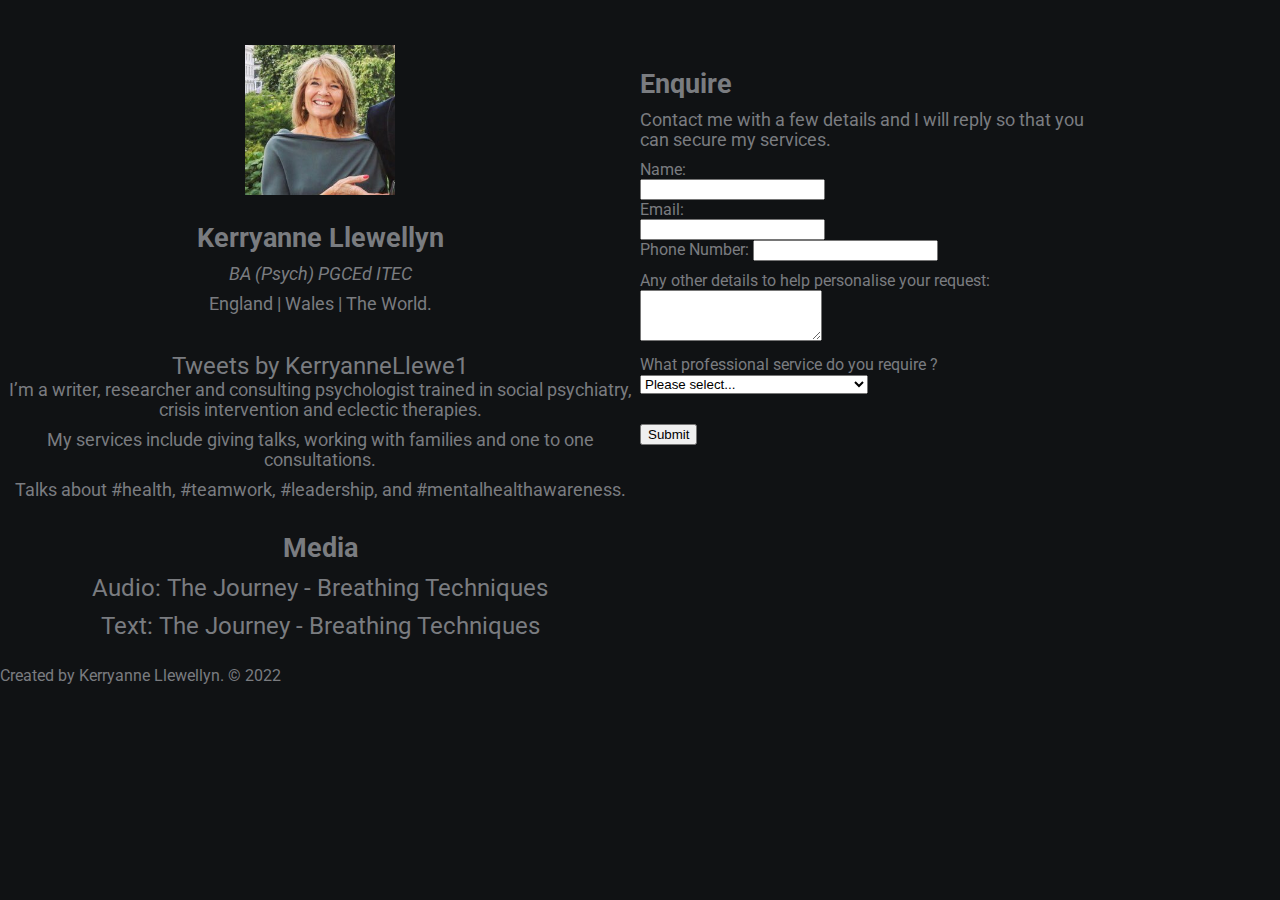
<file: index.html>
<!DOCTYPE html>
<html lang="en">
<head>
    <meta charset="UTF-8">
    <meta name="viewport" content="width=device-width, initial-scale=1.0">
    <meta http-equiv="X-UA-Compatible" content="ie=edge">
    <link rel="stylesheet" href="https://use.fontawesome.com/releases/v5.4.1/css/all.css" integrity="sha384-5sAR7xN1Nv6T6+dT2mhtzEpVJvfS3NScPQTrOxhwjIuvcA67KV2R5Jz6kr4abQsz" crossorigin="anonymous">
    <link rel="stylesheet" href="style.css">
    <link rel="stylesheet" href="https://cdn.jsdelivr.net/npm/bootstrap@5.1.3/dist/css/bootstrap.min.css" integrity="sha384-1BmE4kWBq78iYhFldvKuhfTAU6auU8tT94WrHftjDbrCEXSU1oBoqyl2QvZ6jIW3" crossorigin="anonymous">
    <title>Kerryanne Llewellyn</title>
</head>
<body>
    <div class="grid-2">
        <div class="section-1">
            <img src="kerryanne.jpg" alt="Kerryanne Llewellyn" width="150" height="150">
            <h2>Kerryanne Llewellyn</h2>
            <i><p>BA (Psych) PGCEd ITEC</p></i>
            <p>England | Wales | The World.</p>
            <a href="https://twitter.com/KerryanneLlewe1"><i class="fab fa-twitter"></i></a>
            <a href="https://www.linkedin.com/in/kerryanne-llewellyn-256a21b4/"><i class="fab fa-linkedin"></i></a>
            <a href="https://www.instagram.com/kerryannellewellyn/"><i class="fab fa-instagram"></i></a>
            <br> 
            <a class="twitter-timeline" data-width="250" data-height="200" href="https://twitter.com/KerryanneLlewe1?ref_src=twsrc%5Etfw">Tweets by KerryanneLlewe1</a> <script async src="https://platform.twitter.com/widgets.js" charset="utf-8"></script>
            <br>          
            <p>I’m a writer, researcher and consulting psychologist trained in social psychiatry, crisis intervention and eclectic therapies.</p>
            <p>My services include giving talks, working with families and one to one consultations.</p>
            
             <!--p>I was granted lifetime membership of the <a href="https://www.millenniumfellows.org/" >Millenium Awards Fellowship</a> from 2004
                 in recognition of setting up crisis intervention self-help groups in Swansea, Wales.</p-->

            <p>Talks about #health, #teamwork, #leadership, and #mentalhealthawareness.</p>
            <h2>Media</h2>
            <p><a href="https://soundcloud.com/user-694737364-518467920/the-journey-breathing-techniques" target="_blank">Audio: The Journey - Breathing Techniques</a>
            </p><p><a href="https://kerryannellewellyn.netlify.app/thejourneybreathingtechniques" target="_blank">Text: The Journey - Breathing Techniques</a>
               </p>
        </div>
        <div class="section-2">                  
            <h2>Enquire</h2>
                <p>Contact me with a few details and I will reply so that you can secure my services.</p>
<form method="POST" name="contact" data-netlify-recaptcha="true" data-netlify="true">

    <div class="form-group">
    <label for="name">Name: </label><br>
 <input class="form-control" name="name" required="" type="text">
  </div>
  
    <div class="form-group">
<label for="email">Email: </label><br>
<input class="form-control" name="email" required="" type="email">
   </div>
 
    <div class="form-group">
     <label for="mobile">Phone Number: </label> 
<input class="form-control" name="mobile" pattern="^\s*\(?(020[7,8]{1}\)?[ ]?[1-9]{1}[0-9{2}[ ]?[0-9]{4})|(0[1-8]{1}[0-9]{3}\)?[ ]?[1-9]{1}[0-9]{2}[ ]?[0-9]{3})\s*$" type="tel"></p>
  </div>
  
   <div class="form-group">
    <label for="otherdetails">Any other details to help personalise your request:</label>
<textarea class="form-control" name="otherdetails" rows="3"></textarea>
  </div>
   <p>     
   <div class="form-group">
  <label for="howfound">What professional service do you require ?</label>
<select class="form-control" name="servicerequired">
    <option value="selectone">Please select...</option>
<option value="talks">Giving a talk</option>
<option value="consultation">Family or One to One Consultation</option>
  </select>
    </div>
     </p>
     <p>
     <div data-netlify-recaptcha="true"></div>        
      </p>
  <button type="submit" class="btn btn-primary">Submit</button>
    </form>
      </div>
        
    </div>
</body>
<footer>
	<p>Created by Kerryanne Llewellyn. &#169; 2022</p>
</footer>
</html>
</file>
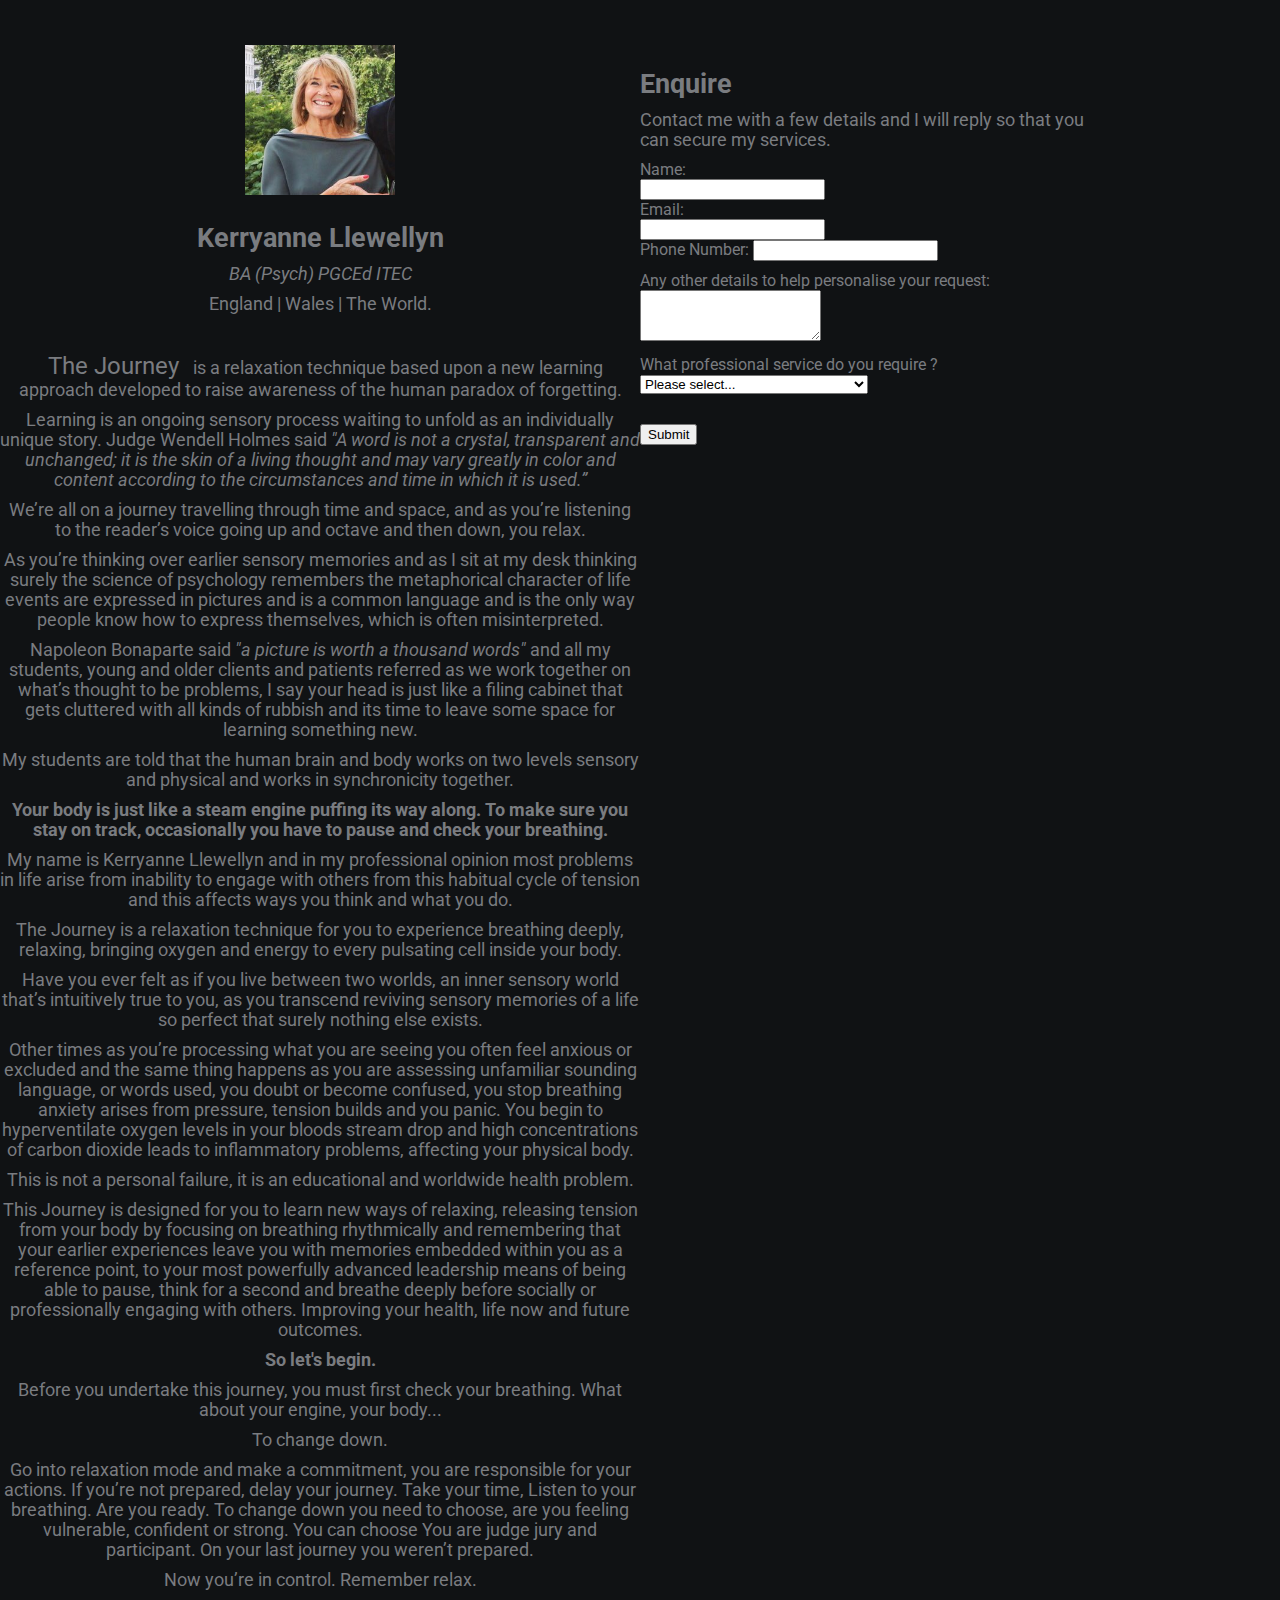
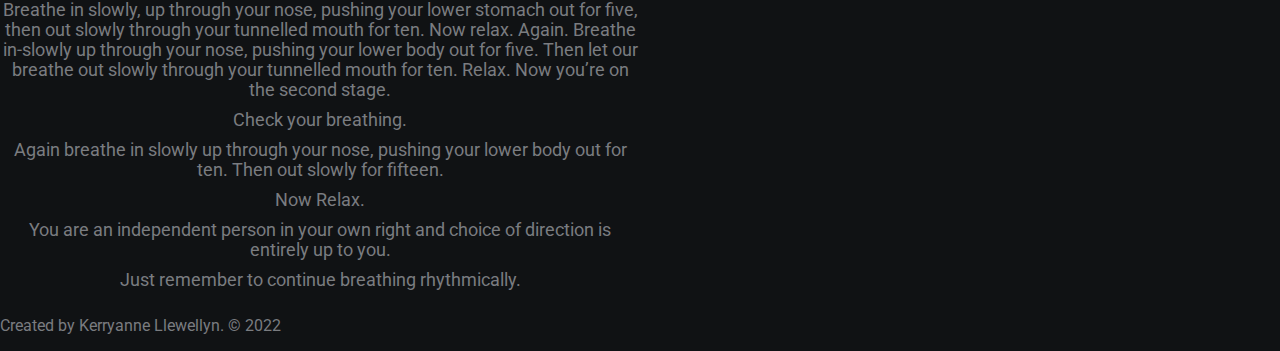
<file: thejourneybreathingtechniques.html>
<!DOCTYPE html>
<html lang="en">
<head>
    <meta charset="UTF-8">
    <meta name="viewport" content="width=device-width, initial-scale=1.0">
    <meta http-equiv="X-UA-Compatible" content="ie=edge">
    <link rel="stylesheet" href="https://use.fontawesome.com/releases/v5.4.1/css/all.css" integrity="sha384-5sAR7xN1Nv6T6+dT2mhtzEpVJvfS3NScPQTrOxhwjIuvcA67KV2R5Jz6kr4abQsz" crossorigin="anonymous">
    <link rel="stylesheet" href="style.css">
    <link rel="stylesheet" href="https://cdn.jsdelivr.net/npm/bootstrap@5.1.3/dist/css/bootstrap.min.css" integrity="sha384-1BmE4kWBq78iYhFldvKuhfTAU6auU8tT94WrHftjDbrCEXSU1oBoqyl2QvZ6jIW3" crossorigin="anonymous">
    <title>Kerryanne Llewellyn</title>
</head>
<body>
    <div class="grid-2">
        <div class="section-1">
            <img src="kerryanne.jpg" alt="Kerryanne Llewellyn" width="150" height="150">
            <h2>Kerryanne Llewellyn</h2>
            <i><p>BA (Psych) PGCEd ITEC</p></i>
            <p>England | Wales | The World.</p>
            <a href="https://twitter.com/KerryanneLlewe1"><i class="fab fa-twitter"></i></a>
            <a href="https://www.linkedin.com/in/kerryanne-llewellyn-256a21b4/"><i class="fab fa-linkedin"></i></a>
            <a href="https://www.instagram.com/kerryannellewellyn/"><i class="fab fa-instagram"></i></a>
           <a href="https://kerryannellewellyn.netlify.app"><i class="fa fa-home" aria-hidden="true"></i></a>
            <br>          
<p> 
 <a href="https://soundcloud.com/user-694737364-518467920/the-journey-breathing-techniques" target="_blank">The Journey</a> is a relaxation technique 
    based upon a new learning approach developed to raise awareness of the human paradox of forgetting. 
</p>
<p>           
    Learning is an ongoing sensory process waiting to unfold as an individually unique story. 
	Judge Wendell Holmes said 
	<i>"A word is not a crystal, transparent and unchanged; it is the skin of a living thought and may vary greatly in color and content according 
		to the circumstances and time in which it is used.”</i>
</p>
<p>  
  We’re all on a journey travelling through time and space, and as you’re listening to the reader’s voice going up and octave and then down, 
  you relax.  
</p>
<p>  
   As you’re thinking over earlier sensory memories and as I sit at my desk thinking surely the science of psychology remembers 
  the metaphorical character of life events are expressed in pictures and is a common language and is the only way people know how to express themselves, 
  which is often misinterpreted.
</p>
<p>  
	Napoleon Bonaparte said <i>"a picture is worth a thousand words"</i> and all my students, young and older clients and patients referred as we work together 
  on what’s thought to be problems, I say your head is just like a filing cabinet that gets cluttered with all kinds of rubbish and its time to leave 
  some space for learning something new.  
</p>
<p>      
My students are told that the human brain and body works on two levels sensory and physical and works in 
  synchronicity together.  
</p>
<p> 	
 <b>Your body is just like a steam engine puffing its way along. To make sure you stay on track, occasionally you have 
to pause and check your breathing.</b>
</p>
<p>  
My name is Kerryanne Llewellyn and in my professional opinion most problems in life arise from inability to engage with others from this habitual 
cycle of tension and this affects ways you think and what you do.  
</p>
<p>  
The Journey is a relaxation technique for you to experience breathing deeply, 
relaxing, bringing oxygen and energy to every pulsating cell inside your body.
</p>
<p>  
Have you ever felt as if you live between two worlds, an inner sensory world that’s intuitively true to you, as you transcend reviving 
sensory memories of a life so perfect that surely nothing else exists.
</p>
<p>  
 Other times as you’re processing what you are seeing you often feel anxious or excluded and the same thing happens as you are assessing 
	unfamiliar sounding language, or words used, you doubt or become confused, you stop breathing anxiety arises from pressure, 
 tension builds and you panic. You begin 
  to hyperventilate oxygen levels in your bloods stream drop and high concentrations of carbon dioxide leads to inflammatory  problems,
	affecting your physical body.  
 </p>
<p>     
    This is not a personal failure, it is an educational and worldwide health problem.
</p>
<p>  
This Journey is designed for you to learn new ways of relaxing, releasing tension from your body by focusing on breathing rhythmically
	and remembering that your earlier experiences leave you with memories embedded within you as a reference point, 
	to your most powerfully advanced leadership means of being able to pause, 
think for a second and breathe deeply before socially or professionally engaging with others.
	Improving your health, life now and future outcomes.
  </p>    
<p>  
	<b>So let's begin.</b>
 </p>    
<p>  
Before you undertake this journey, you must first check your breathing.  
What about your engine, your body...
</p>    
<p> 	    
To change down.
 </p>    
<p>  	    
Go into relaxation mode and make a commitment, 
you are responsible for your actions.
If you’re not prepared, 
delay your journey.  
Take your time, 
Listen to your breathing.  
Are you ready.
To change down 
you need to choose, 
are you feeling vulnerable, confident or strong.  
You can choose 
You are judge jury and participant.
On your last journey you weren’t prepared.  
 </p>    
<p>  
Now you’re in control.  
	Remember relax.
 </p>    
<p>  
Breathe in slowly, up through your nose, pushing your lower stomach out for five, then out slowly through your tunnelled mouth for ten.  
Now relax.  
Again.  
Breathe in-slowly up through your nose, pushing your lower body out for five.  Then let our breathe out slowly through your tunnelled mouth for ten.
Relax.  
Now you’re on the second stage.  
 </p>    
<p>  
Check your breathing.
 </p>    
<p>  
Again breathe in slowly up through your nose, pushing your lower body out for ten. Then out slowly for fifteen.  
</p>    
<p>Now Relax.</p>    
<p>  
You are an independent person in your own right and choice of direction is entirely up to you.  
</p>    
<p>Just remember to continue breathing rhythmically.
 </p>
        </div>
        <div class="section-2">                  
            <h2>Enquire</h2>
                <p>Contact me with a few details and I will reply so that you can secure my services.</p>
<form method="POST" name="contact" data-netlify-recaptcha="true" data-netlify="true">

    <div class="form-group">
    <label for="name">Name: </label><br>
 <input class="form-control" name="name" required="" type="text">
  </div>
  
    <div class="form-group">
<label for="email">Email: </label><br>
<input class="form-control" name="email" required="" type="email">
   </div>
 
    <div class="form-group">
     <label for="mobile">Phone Number: </label> 
<input class="form-control" name="mobile" pattern="^\s*\(?(020[7,8]{1}\)?[ ]?[1-9]{1}[0-9{2}[ ]?[0-9]{4})|(0[1-8]{1}[0-9]{3}\)?[ ]?[1-9]{1}[0-9]{2}[ ]?[0-9]{3})\s*$" type="tel"></p>
  </div>
  
   <div class="form-group">
    <label for="otherdetails">Any other details to help personalise your request:</label>
<textarea class="form-control" name="otherdetails" rows="3"></textarea>
  </div>
   <p>     
   <div class="form-group">
  <label for="howfound">What professional service do you require ?</label>
<select class="form-control" name="servicerequired">
    <option value="selectone">Please select...</option>
<option value="talks">Giving a talk</option>
<option value="consultation">Family or One to One Consultation</option>
  </select>
    </div>
     </p>
     <p>
     <div data-netlify-recaptcha="true"></div>        
      </p>
  <button type="submit" class="btn btn-primary">Submit</button>
    </form>
      </div>
        
    </div>
</body>
<footer>
	<p>Created by Kerryanne Llewellyn. &#169; 2022</p>
</footer>
</html>
</file>
<file: style.css>
/* global */
@import url('https://fonts.googleapis.com/css?family=Roboto');

.grid-2{
    display: grid;
    grid-template-columns: repeat(2,1fr);
}

body{
    margin: 0;
    padding: 0;
    font-family: 'Roboto', sans-serif;
    background-color: #101214;
    color: #7A7C80;

}

.white{
    color: #fff;
}

a{
    color: #7A7C80;
    text-decoration: none;
}

/* section 1 */
.section-1{
    padding-top: 5vh;
    text-align: center;
}

.section-1 p{
    font-size: 1.1rem;
    padding-bottom: 10px;
    margin:0;
}

.section-1 h2{
    font-size: 1.7rem;
    margin-bottom: 10px;
}

.section-1 a{
    font-size: 1.5rem;
    padding: 10px;
}
/* section 2 */
.section-2{
    padding-top: 5vh;
    width: 70%;
}

.section-2 h2{
    font-size: 1.7rem;
    margin-bottom: 10px;
}

.section-2 p{
    font-size: 1.1rem;
    padding-bottom: 10px;
    margin:0;
}

.section-2 a{
    display: block;
    padding: 5px;
    font-size: 1.2rem;
    padding-left: 0;
    width: 100px;
}
/* animations / utilities */
.section-2 a:hover{
    font-size: 1.3rem;
    color: #fff;
    cursor: pointer;
    transition: 0.2s;
}

.section-1 a:hover{
    color: #0754ed;
    cursor: pointer;
    transition: 0.3s;
}

.white:hover{
    position: relative;
    padding-left: 10px;
}

/* media queres */
@media(max-width:780px){
    .grid-2{
        grid-template-columns: 1fr;
    }
    .section-1{
        padding:0;
        padding-top: 5rem;
    }
    .section-2{
        padding: 0;
        padding-left: 1.5rem;
        padding-top: 2rem;
    }
}
</file>
